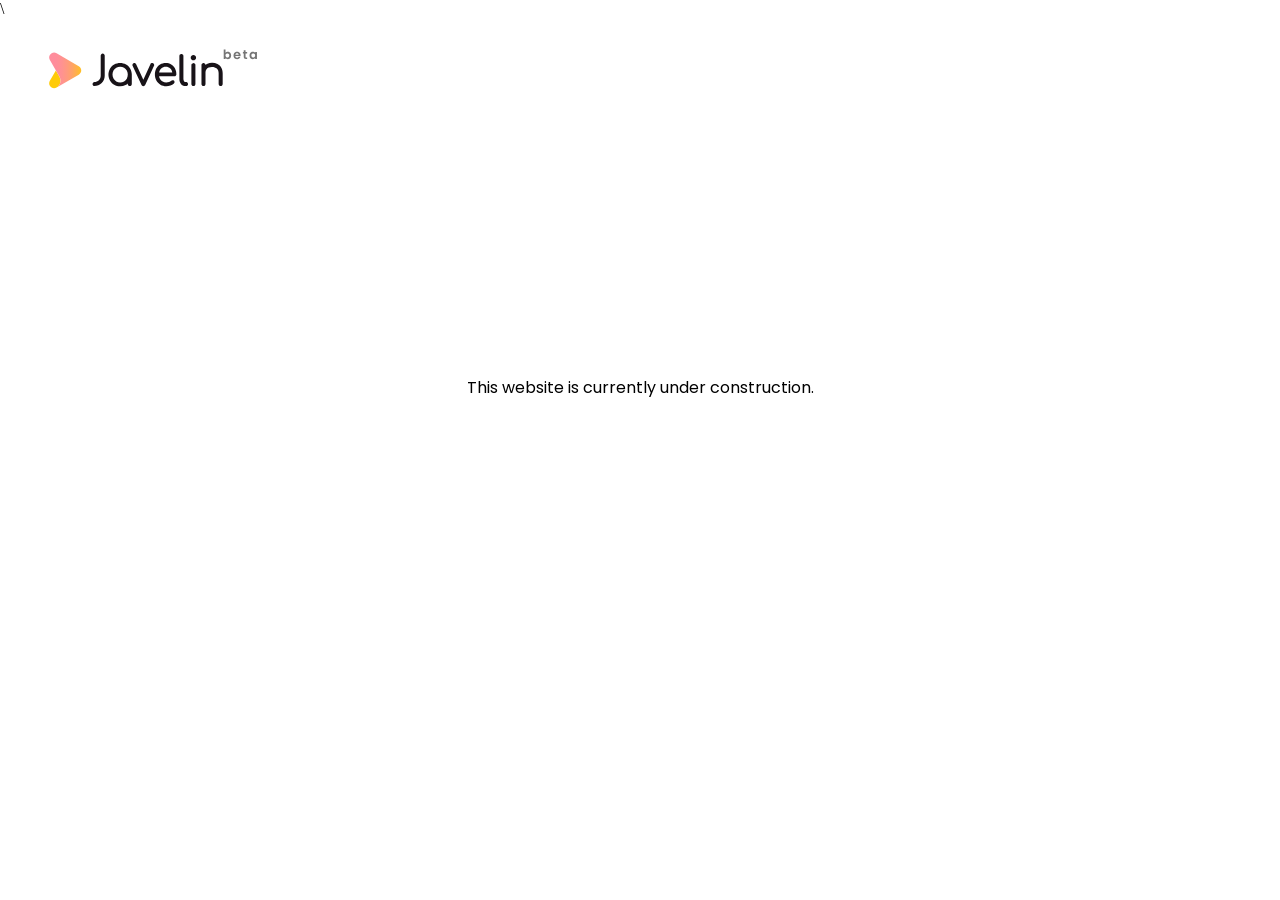
<file: index.html>
<!DOCTYPE html>
<html lang="en">
<head>
    <meta charset="UTF-8">
    <meta http-equiv="X-UA-Compatible" content="IE=edge">
    <meta name="viewport" content="width=device-width, initial-scale=1.0">
    <title>Some Web Page</title>
    <link rel='stylesheet' href='styles.css'/>
    <link rel='stylesheet' href='https://fonts.googleapis.com/css?family=Poppins'>\
</head>
<body>
    <div class="header-container">
        <img class="logo" src='images/javelin-logo-beta.svg' alt='Javelin logo'/>
    </div>
    <div class="info">
        This website is currently under construction.
    </div>
</body>
</html>
</file>
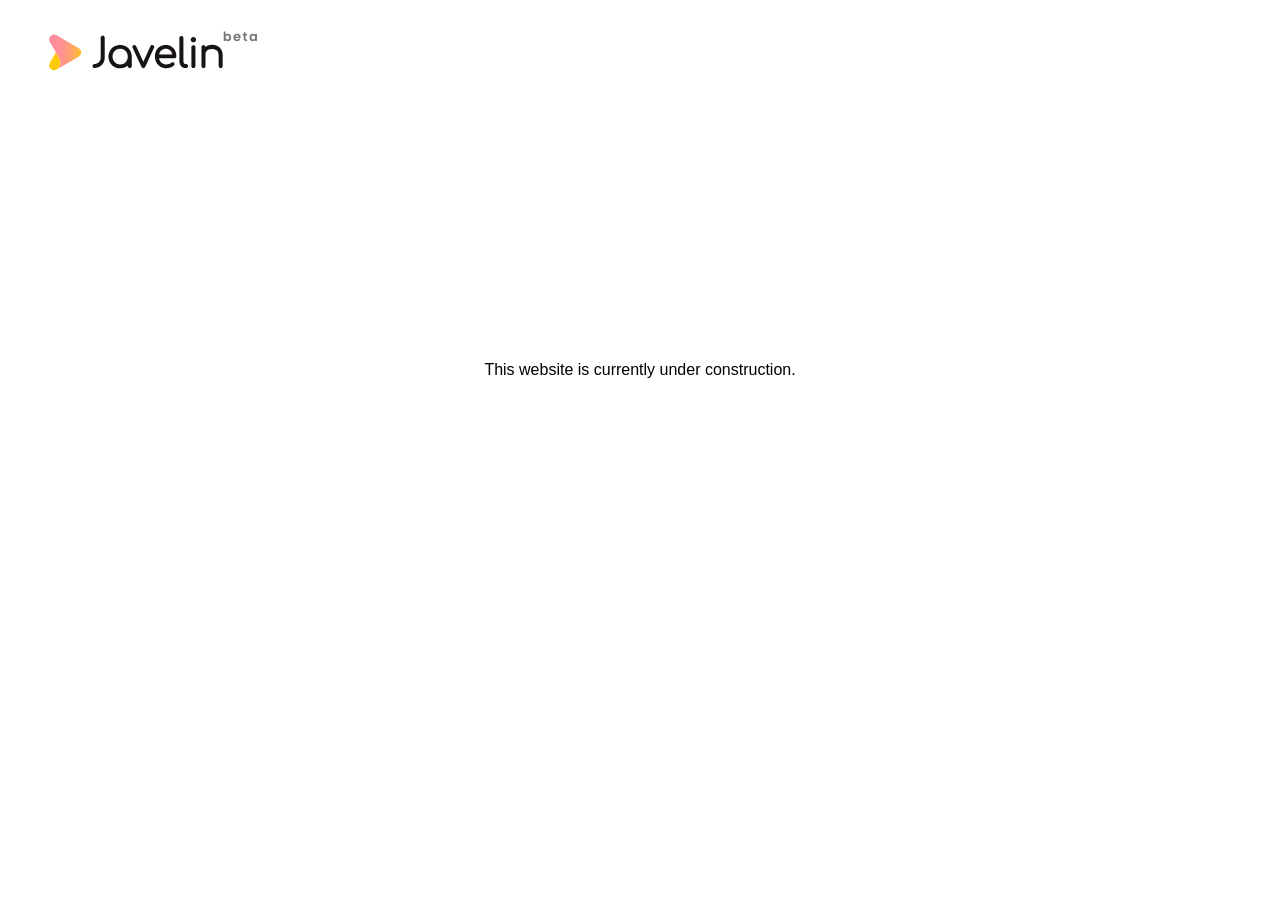
<file: maintenance.html>
<!DOCTYPE html>
<html lang="en">
<head>
    <meta charset="UTF-8">
    <meta http-equiv="X-UA-Compatible" content="IE=edge">
    <meta name="viewport" content="width=device-width, initial-scale=1.0">
    <title>Some Web Page</title>
    <link rel='stylesheet' href='styles.css'/>
</head>
<body>
    <div class="header-container">
        <img class="logo" src='images/javelin-logo-beta.svg' alt='Javelin logo'/>
    </div>
    <div class="info">
        This website is currently under construction.
    </div>
</body>
</html>
</file>
<file: styles.css>
* {
  margin: 0;
  padding: 0;
  box-sizing: border-box;
}

.header-container {
  position: -webkit-sticky;
  position: sticky;
  top: 0;
  left: 0;
  z-index: 13;
  width: 100%;
  padding: 1rem 2rem;
  display: flex;
  justify-content: space-between;
  align-items: center;
  background-color: #fff;
}

.logo {
  width: 20%;
  display: flex;
}

.info {
  overflow: hidden;
  position: absolute;
  width: 100%;
  height: 60%;
  display: flex;
  justify-content: center;
  align-items: center;
  font-family: "Poppins", sans-serif;
}
</file>
